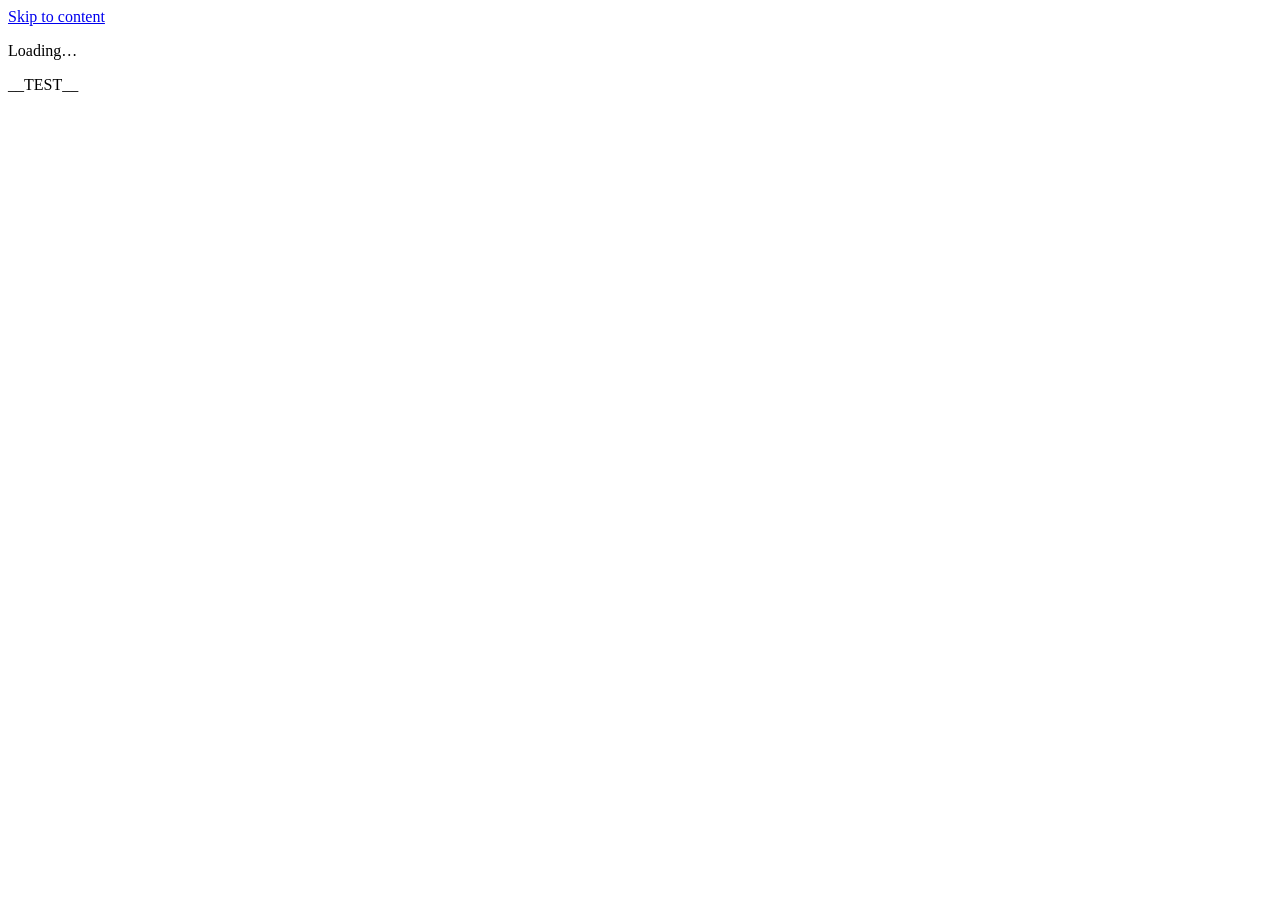
<file: source/src/index.html>
<!doctype html>
<html lang="en-GB">
<head>
<meta charset="utf-8">
<meta name="viewport" content="width=device-width, initial-scale=1, viewport-fit=cover">
<title>Pathway Pro</title>
<script>
__LOOK__
</script>
<link rel="icon" type="image/png" href="[data-uri]">
<!-- Pathway Pro __VERSION__: a tracker for a professional review portfolio and CPD. One file, no install, no internet,
     no AI. Open in Microsoft Edge or Google Chrome. Source and licence notes: see "How to use Pathway Pro". -->
<style>
__CSS__
</style>
</head>
<body>
<a class="skip" id="skipLink" href="#main">Skip to content</a>
<header class="top" id="top"></header>
<main id="main"><p class="muted">Loading…</p></main>
<div id="moreSheet" class="more-sheet" role="dialog" aria-labelledby="moreTitle" hidden></div>
<nav id="tabbar" class="tabbar" aria-label="Pages" hidden></nav>
<noscript>This tool needs JavaScript. Open it in Microsoft Edge or Google Chrome.</noscript>
<script>
"use strict";
__JS__
</script>
__TEST__
</body>
</html>
</file>
